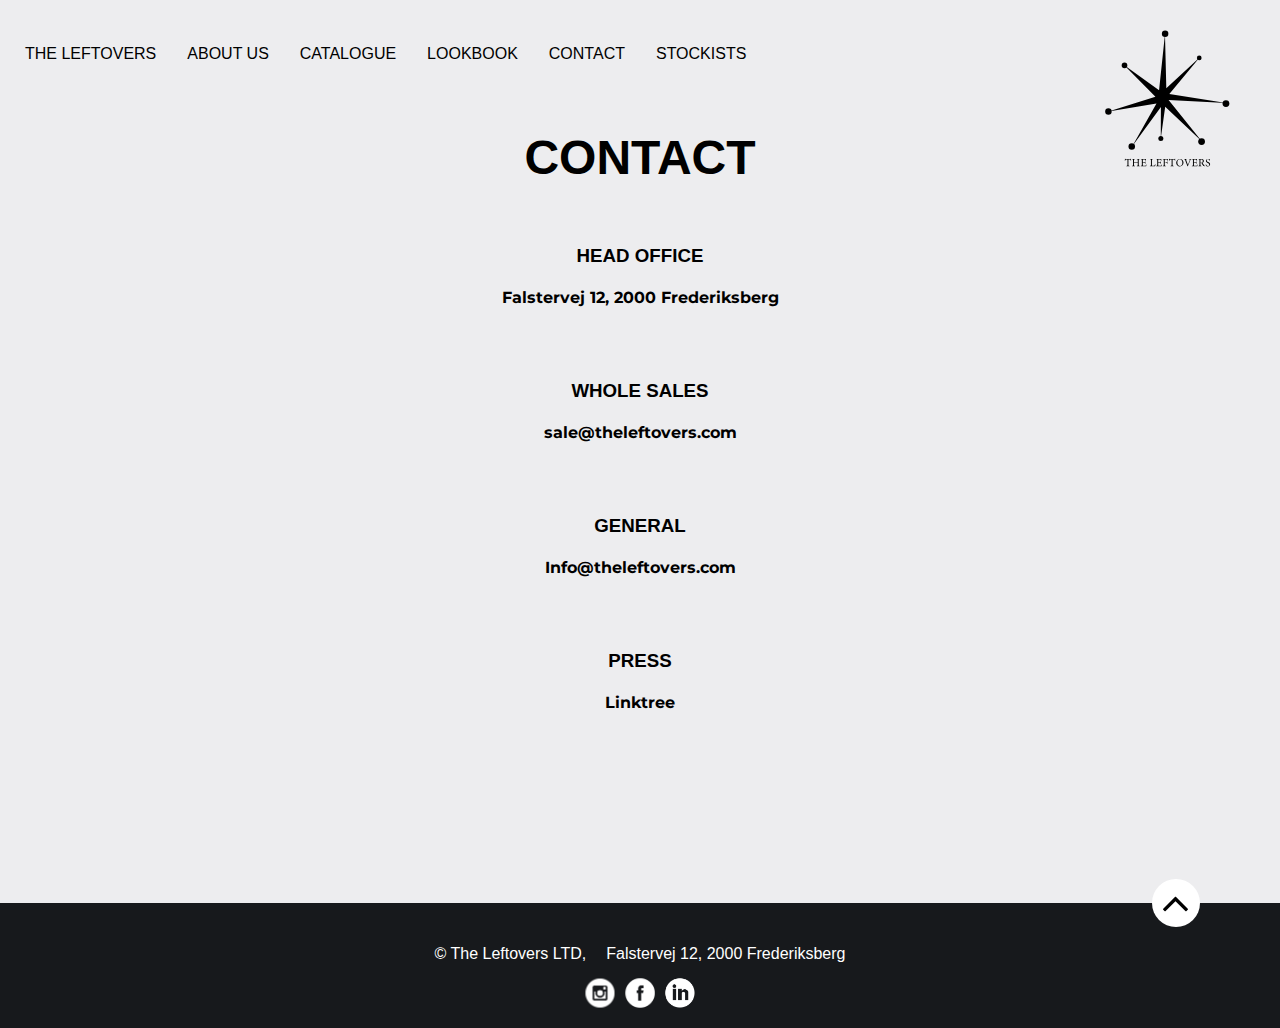
<file: contact.html>
<!DOCTYPE html>
<html lang="da">

<head>
    <meta charset="utf-8">
    <meta name="viewport" content="width=device-width, initial-scale=1.0">
    <title>CONTACT</title>
    <link rel="stylesheet" href="style.css">
    <link href="https://fonts.googleapis.com/css?family=Mansalva&display=swap" rel="stylesheet">
    <link href="https://fonts.googleapis.com/css?family=Courgette&display=swap" rel="stylesheet">
    <link href="https://fonts.googleapis.com/css?family=Montserrat&display=swap" rel="stylesheet">


    <!--FAVICON-->
    <link rel="apple-touch-icon" sizes="180x180" href="favicon/apple-touch-icon.png">
    <link rel="icon" type="image/png" sizes="32x32" href="favicon/favicon-32x32.png">
    <link rel="icon" type="image/png" sizes="16x16" href="favicon/favicon-16x16.png">
    <link rel="manifest" href="favicon/site.webmanifest">
    <link rel="shortcut icon" href="favicon/favicon.ico">
    <meta name="msapplication-TileColor" content="#da532c">
    <meta name="msapplication-config" content="favicon/browserconfig.xml">
    <meta name="theme-color" content="#ffffff">
    <!--FAVICON slut-->

</head>

<style>
    body {
        background-color: #EDEDEF;
    }

    .link {
        cursor: pointer;
        text-decoration: none;
        color: black;
    }

    .marg {
        margin-top: -1.6rem;
    }

    h4 {
        font-family: 'Montserrat', sans-serif;
    }

    h4:hover {
        text-decoration: underline;
    }






    #cont .logo {
        width: 18vw;
        height: 18vh;
        position: fixed;
        right: 79vw;
        top: 1.5vw;
        cursor: pointer;
        z-index: 1;
    }

    #cont {
        position: relative;
        top: 80px;
    }



    .overskriftcontact h2 {
        display: flex;
        font-size: 3rem;

        justify-content: center;
    }

    .gridcontact {
        display: grid;

        grid-template-columns: 1fr;
        text-align: center;






    }



    .gridcontact h3 {
        margin-top: 4vw;
        margin-bottom: 1vw;

    }


    @media screen and (min-width:650px) {
        .gridcontact {
            display: grid;
            grid-template-columns: 1fr;
            grid-template-rows: 15vh 15vh 15vh 15vh;
        }

        #cont {
            position: relative;
            top: 90px;
        }

        .tom {
            height: 4vh;
        }

        h2.tlo {
            margin-bottom: 1vh;
        }




    }

    @media screen and (min-width:1000px) {
        #cont .logo {
            width: 18vw;
            height: 18vh;
            position: fixed;
            right: 0.1vw;
            top: 1.5vw;
            cursor: pointer;
            z-index: 1;
        }







        #cont {
            position: relative;
            top: 90px;
        }

        .tom {
            height: 12vh;
        }

        h4 {
            font-family: 'Montserrat', sans-serif;
        }

        h4:hover {
            text-decoration: underline;
        }

    }

</style>

<body>
    <header id="top">
        <div class="marg">
            <div class="topnav">
                <nav>
                    <a href="index.html">THE LEFTOVERS</a>
                    <a href="about.html">ABOUT US</a>
                    <a href="catalogue.html">CATALOGUE</a>
                    <a href="lookbook.html">LOOKBOOK</a>
                    <a href="contact.html">CONTACT</a>
                    <a href="stockists.html">STOCKISTS</a>
                </nav>
            </div>
        </div>
        <!--burger menu-->
        <div class="burgermenu">
            <nav>
                <div id="menuknap">☰</div>
                <ul id="menu" class="hidden">
                    <li><a href="index.html">THE LEFTOVERS</a></li>
                    <li><a href="about.html">ABOUT US</a></li>
                    <li> <a href="catalogue.html">CATALOGUE</a></li>
                    <li> <a href="lookbook.html">LOOKBOOK</a></li>
                    <li> <a href="contact.html">CONTACT</a></li>
                    <li> <a href="stockists.html">STOCKISTS</a></li>
                </ul>
            </nav>
        </div>
    </header>

    <section id="cont">

        <img class="logo" src="logo/1x/re-drawn.svg" onclick="window.location.href='index.html'" alt="leftover logo">

        <div class="overskriftcontact">

            <h2 class="tlo">CONTACT</h2>



        </div>

        <div class="gridcontact">

            <div class="ho">
                <h3>HEAD OFFICE</h3>
                <a class="link" href="https://www.google.com/maps/place/Falstersvej+12,+2000+Frederiksberg/@55.6860624,12.5244261,17z/data=!3m1!4b1!4m5!3m4!1s0x465253b8257a37f9:0xdf401a8dfb57080c!8m2!3d55.6860624!4d12.5266148">
                    <h4>Falstervej 12, 2000 Frederiksberg</h4>
                </a>
            </div>

            <div class="ws">
                <h3>WHOLE SALES</h3>
                <a class="link" href="mailto:sale@theleftovers.com">
                    <h4>sale@theleftovers.com</h4>
                </a>
            </div>

            <div class="lo">
                <h3>GENERAL</h3>
                <a class="link" href="mailto:Info@theleftovers.com">
                    <h4>Info@theleftovers.com</h4>
                </a>
            </div>

            <div class="press">
                <h3>PRESS</h3>
                <a class="link" href="https://linktr.ee/">
                    <h4>Linktree</h4>
                </a>
            </div>
        </div>
        <div class="tom"></div>
    </section>


    <footer>

    </footer>
    <script src="script.js"></script>



</body>

</html>
</file>
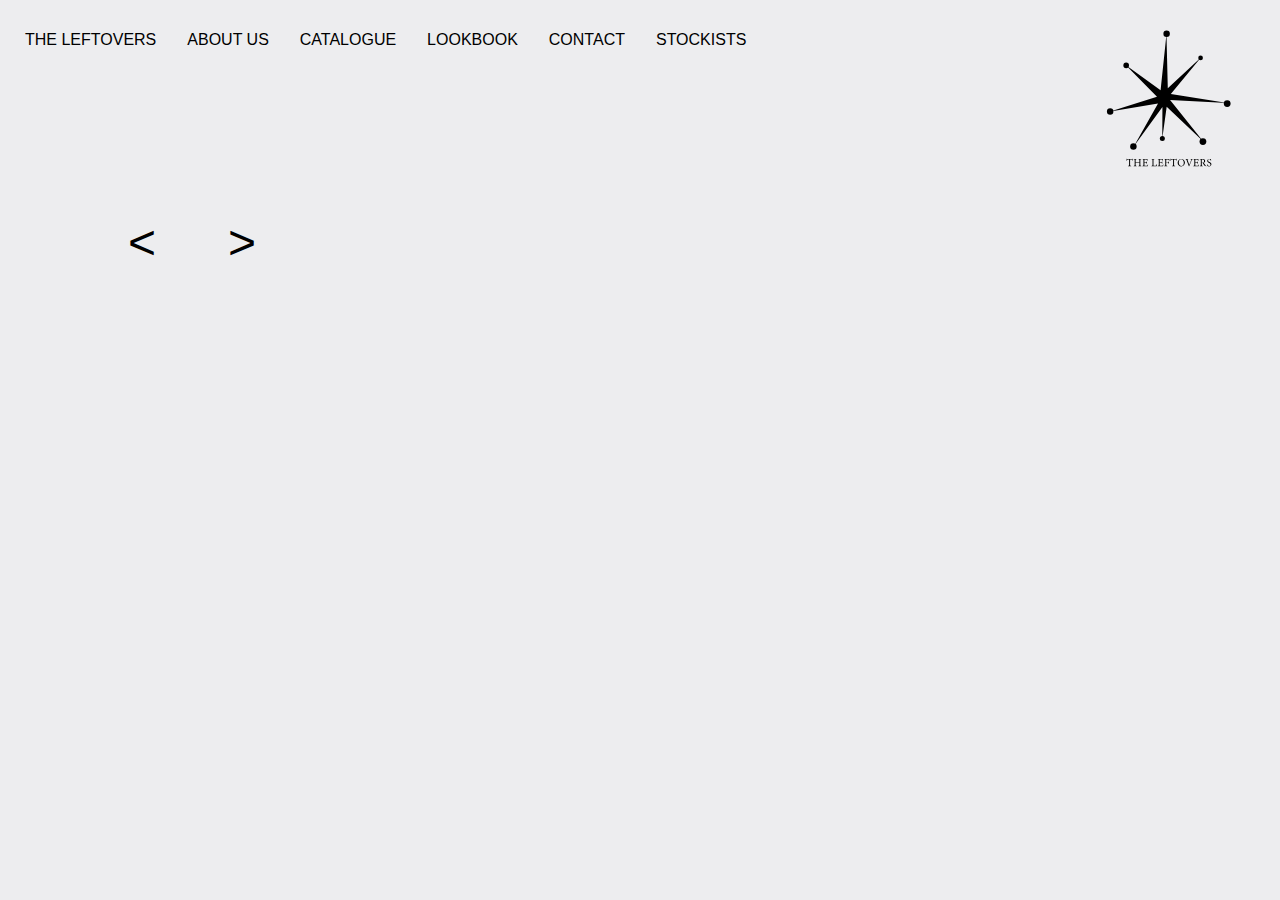
<file: lookbook.html>
<!DOCTYPE html>
<html lang="da">
<!-- Denne side er en single view page hard wired til at vise cykel post fra læerer Klaus wp side id nr 221  -->

<head>
    <meta charset="utf-8">
    <meta name="viewport" content="width=device-width, initial-scale=1.0">
    <title>LOOKBOOK</title>
    <link rel="stylesheet" href="style.css">
    <!--FAVICON-->
    <link rel="apple-touch-icon" sizes="180x180" href="favicon/apple-touch-icon.png">
    <link rel="icon" type="image/png" sizes="32x32" href="favicon/favicon-32x32.png">
    <link rel="icon" type="image/png" sizes="16x16" href="favicon/favicon-16x16.png">
    <link rel="manifest" href="favicon/site.webmanifest">
    <link rel="shortcut icon" href="favicon/favicon.ico">
    <meta name="msapplication-TileColor" content="#da532c">
    <meta name="msapplication-config" content="favicon/browserconfig.xml">
    <meta name="theme-color" content="#ffffff">
    <!--FAVICON slut-->

</head>
<style>
    #look {
        font-family: sans-serif;

        background-color: #EDEDEF;



    }

    html {
        background-color: #EDEDEF;
    }

    h1 {
        font-size: 3rem;
    }

    .empty {
        height: 8vw;
        width: 100vw;
    }

    #look .logo {
        width: 18vw;
        height: 18vh;
        position: fixed;
        right: 79vw;
        top: 1.5vw;
        cursor: pointer;
        z-index: 1;
    }


    main {
        /*            width: 50vw;*/
        display: flex;
        justify-content: center;
        width: 100%;
        margin-bottom: 10vw;
    }

    /* Her starter karrusel   styles   */
    .carousel {
        /*  Denne hoved container indeholder 3 elementer .bwd   .pics_container og .fwd for at få dem vandret får de en gang flex         */
        display: flex;
        /*  Karrusellen skal fylde helt ud i det element ve putter den ind i fx et grid*/
        width: 80%;
        margin: 0px;
        background-color: #EDEDEF;

    }

    .pics_container {
        /* Dette element er "hullet vi kigger igennem ind på strimlen af billeder"*/
        overflow: hidden;

    }


    .over_skrift {
        display: flex;
        justify-content: center;
    }

    .pics {
        /* Hvis ikke sætter left til 0, kører  den første animation ikke, da det er left vores transition animerer  */
        left: 0;
        /*Vi kan ikke animere positioner uden at gøre elementet positaion relative*/
        position: relative;
        /* Vi vil gerene have rækken af billeder centreret i "hullet vi kigger igennem, man kunne også flex-start fx" */
        display: flex;
        align-items: center;
        /*Det et denne transition der gør at karrusellen ikke bare hopper fra det ene billede til det næste*/
        transition: all 1s;

        /*Dette element skal have antallet af billeder gange 100% som width, men da antallet af billeder jo varierer er dette flyttet ned i javaScriptet             */
    }

    .img_container {
        /* Hvert img ligger i en img_container - det virker ikke uden  */
        width: 100%;


    }

    img {
        /* En klassiker*/
        width: 100%;

    }

    .fwd,
    .bwd {
        font-size: 48px;
        width: 48px;
        /* Flex for at centrere frem og tilbage pilene i højden */
        display: flex;
        align-items: center;
        /* Vi kan  jo klikke på dem så pointer!     */
        cursor: pointer;
        color: #000000;

    }

    .fwd {
        /* fwd knappen skal lægge sig mod højre, hvis man gør font størrelsen meget lille på den, vil det blive et problem uden flex-end          */
        justify-content: flex-end;
        margin-left: 1rem;
    }

    .bwd {
        margin-right: 1rem;
    }

    .radio_btn_container {
        /*Containeren til kanpperne i bunden, de skal sidde i midten*/
        display: table-row;



    }

    .radioBTN {
        /* Vi kan  jo klikke på dem så pointer!     */
        cursor: pointer;

    }


    input[type='radio']:after {

        width: 13px;
        height: 13px;
        border-radius: 15px;
        top: -2px;
        left: -1px;
        position: relative;
        background-color: #d1d3d1;
        content: '';
        display: inline-block;
        visibility: visible;
        border: 2px solid white;
    }

    input[type='radio']:checked:after {
        width: 13px;
        height: 13px;
        border-radius: 15px;
        top: -2px;
        left: -1px;
        position: relative;
        background-color: #f9b016;
        content: '';
        display: inline-block;
        visibility: visible;
        border: 2px solid white;
    }


    @media screen and (min-width:650px) {

        .img_container {
            /* Hvert img ligger i en img_container - det virker ikke uden  */
            width: 100vw;


        }


        .carousel {
            width: 50vw;
        }



    }



    @media screen and (min-width:1000px) {

        #look .logo {
            width: 18vw;
            height: 18vh;
            position: fixed;
            right: 0.1px;
            top: 1.5vw;
            cursor: pointer;
            z-index: 1;
        }


        main {
            /*            width: 50vw;*/
            display: flex;
            justify-content: center;
            width: 100%;
        }

        .img_container {
            /* Hvert img ligger i en img_container - det virker ikke uden  */
            width: 1.8%;

        }

        img {
            /* En klassiker*/
            width: 95%;

        }

        .carousel {
            /*  Denne hoved container indeholder 3 elementer .bwd   .pics_container og .fwd for at få dem vandret får de en gang flex         */
            display: flex;
            /*  Karrusellen skal fylde helt ud i det element ve putter den ind i fx et grid*/
            width: 80%;
            margin: 0px;

        }

        .radio_btn_container {
            display: flex;
            justify-content: center;
        }

        .btn7,
        .btn8,
        .btn9,
        .btn10,
        .btn11,
        .btn12,
        .btn13,
        .btn14,
        .btn15,
        .btn16,
        .btn17,
        .btn18 {
            display: none;
        }
    }
</style>

<body>



    <header id="top">
        <div class="topnav">
            <nav>
                <a href="index.html">THE LEFTOVERS</a>
                <a href="about.html">ABOUT US</a>
                <a href="catalogue.html">CATALOGUE</a>
                <a href="lookbook.html">LOOKBOOK</a>
                <a href="contact.html">CONTACT</a>
                <a href="stockists.html">STOCKISTS</a>
            </nav>
        </div>
        <!--burger menu-->
        <div class="burgermenu">
            <nav>
                <div id="menuknap">☰</div>
                <ul id="menu" class="hidden">
                    <li><a href="index.html">THE LEFTOVERS</a></li>
                    <li><a href="about.html">ABOUT US</a></li>
                    <li> <a href="catalogue.html">CATALOGUE</a></li>
                    <li> <a href="lookbook.html">LOOKBOOK</a></li>
                    <li> <a href="contact.html">CONTACT</a></li>
                    <li> <a href="stockists.html">STOCKISTS</a></li>
                </ul>
            </nav>
        </div>
    </header>

    <section id="look">
        <img class="logo" src="logo/1x/re-drawn.svg" onclick="window.location.href='index.html'" alt="leftover logo">

        <div class="empty">

        </div>
        <!-- Templaten vi kloner ind i pics elementet  -->
        <template>
            <article class="img_container">
                <img src="" alt="">
            </article>
        </template>

        <h1 class="over_skrift"></h1>
    </section>
    <main>
        <!--Her starter karrusellens HTML    -->
        <section class="carousel">

            <div class="bwd">
                <p>&lt;</p>
            </div>
            <!--pics contaioneren med overflw: hidden så vi kun ser et billede ad gangen            -->
            <div class="pics_container">
                <div class="pics">
                    <!-- her bliver vores klonede template med billederne i sat ind-->
                </div>
                <label class="radio_btn_container"></label>
            </div>
            <div class="fwd">
                <p>&gt;</p>
            </div>

        </section>
    </main>


    <footer>

    </footer>


    <script>
        "use strict"

        let theJSON;
        //let urlParams = new URLSearchParams(window.location.search);
        // hard wired til post id 221
        const theId = 88;

        // Karrusellens tæller
        let caroCurrentNum = 0;
        // Antal sekunder hvert biillede i karrusellen er på
        let caroSpeed = 3000;
        // Antallet af billeder der kommer til at være i karrusellen, kender vi ikke før vi har loaded vores JSON
        let numberOfPicsInCarousel;
        // varibalen der indeholder vores interval til automatisk karruseldrift
        let automaticInterval;

        const url = "https://theodior.dk/kea/The_Leftovers/wordpress/wp-json/wp/v2/lookbooks/" + theId;
        document.addEventListener("DOMContentLoaded", start);

        function start() {

            hentJSON();
            sidenVises();



            // event listnere til karrusellens knapper
            document.querySelector(".fwd").addEventListener("click", fwd);
            document.querySelector(".bwd").addEventListener("click", bwd);
            // disse to event listenere handler om at stopppe karrusellen når man har cursoren inde over den
            document.querySelector(".carousel").addEventListener("mouseover", interruption);
            document.querySelector(".carousel").addEventListener("mouseout", automatic);


        }


        async function hentJSON() {
            const response = await fetch(url);
            theJSON = await response.json();
            console.log("theJSON", theJSON);
            vis();
        }

        function vis() {

            document.querySelector(".over_skrift").textContent = theJSON.title.rendered;
            buildCarousel();
        }

        function buildCarousel() {
            // Antallet af billeder i karrusellen svarer jo til længden af arrayet med billederne
            numberOfPicsInCarousel = theJSON.billeder.length;
            // Vin sætter bredden af pics så den passeer med antallet af billederr
            document.querySelector(".pics").style.width = `${numberOfPicsInCarousel*100}%`
            // Vi looper over billed array'et
            theJSON.billeder.forEach((billede, index) => {

                const theClone = document.querySelector("template").cloneNode(true).content;
                theClone.querySelector("img").src = billede.guid

                // Vi lægger billederne ind i elementet pics
                document.querySelector(".pics").appendChild(theClone);

                // Vi fabrikerer en radiobutton pr billede der skal være i bunden
                let radioBTN = document.createElement("input");
                radioBTN.type = "radio"
                radioBTN.classList.add("btn" + index);
                radioBTN.classList.add("radioBTN");
                radioBTN.dataset.num = index;
                radioBTN.addEventListener("click", radioBTNClick);
                // Vi appender radiobutton til radio_btn_container
                document.querySelector(".radio_btn_container").appendChild(radioBTN);


            })
            // Den første radio button skal være valgt når vi starter
            document.querySelector(".btn0").checked = true;
            // BWD knappen skal være deaktiveret når vi starter
            document.querySelector(".bwd").style.opacity = 0.5;
            document.querySelector(".bwd").style.cursor = "default";
            // Start den automatiske karrusel
            //automatic();

        }
        // Naviger fremad
        function fwd() {
            // Hvis karrusellens tæller er mindre end antallet af billeder minus 1 skal der ...
            if (caroCurrentNum < numberOfPicsInCarousel - 1) {
                // lægges en til tælleren
                caroCurrentNum++;
                // og vi kalder navigate funktionen der håndterer knappernes tilstand og flytter pics elememntet med alle billederne
                navigate();
            }
        };

        function bwd() {
            // Hvis karrusellens tæller er mindre end nul skal der ...
            if (caroCurrentNum > 0) {
                // trækkes en fra tælleren
                caroCurrentNum--;
                // og vi kalder navigate funktionen der håndterer knappernes tilstand og flytter pics elememntet med alle billederne
                navigate();
            }
        };

        function radioBTNClick() {
            // hvis der klikkes på en af radio buttons i bunden skal tælleren opdateres så vi navigerer til det rette nummer foto
            caroCurrentNum = this.dataset.num;
            // og vi kalder navigate funktionen der håndterer knappernes tilstand og flytter pics elememntet med alle billederne
            navigate();
        }

        function navigate() {
            // Vi flytter pics elementet med alle billederne i tælleren gange 100%
            document.querySelector(".pics").style.left = `${-caroCurrentNum * 100}%`;

            // Alle radiobuttons sættes til uklikket ....
            document.querySelectorAll(".radioBTN").forEach(each => {
                each.checked = false;
            });

            // og den radiobutton "der er den" sættes til klikket
            document.querySelector(".btn" + caroCurrentNum).checked = true;


            if (caroCurrentNum < numberOfPicsInCarousel - 1) {
                // Hvis ikke vi er nået til sidste billede i kaarusellen skal fwd knappen være aktiv ...
                document.querySelector(".fwd").style.opacity = 1;
                document.querySelector(".fwd").style.cursor = "pointer";

            } else {
                // ellers skal den være inaktiv
                document.querySelector(".fwd").style.opacity = 0.2;
                document.querySelector(".fwd").style.cursor = "default";
            }


            if (caroCurrentNum > 0) {
                // Hvis ikke vi er ved det første billede i kaarusellen skal bwd knappen være aktiv ...
                document.querySelector(".bwd").style.opacity = 1;
                document.querySelector(".bwd").style.cursor = "pointer";

            } else {
                // ellers skal den være inaktiv
                document.querySelector(".bwd").style.opacity = 0.2;
                document.querySelector(".bwd").style.cursor = "default";
            }

        }
        // karrusellen  kører af sig selv når vi starter eller mouser out på karrusellen
        function automatic() {
            automaticInterval = setInterval(function() {
                // Hvis vi er nået til det det sidste billede i karrusellen sætter vi tælleren til minus 1 og kalder fwd funktionen der jo tæller en op, derfor minus 1
                if (caroCurrentNum >= numberOfPicsInCarousel - 1) {
                    caroCurrentNum = -1;
                }
                fwd();
                // hstighed i millisekunder
            }, caroSpeed);
        }

        function interruption() {
            // Hvis der er mouse over på karrusellen fjernes intervallet og karrusellen standser
            clearInterval(automaticInterval);

        }


        /*burger menu*/

        function sidenVises() {
            console.log("sidenVises");
            document.querySelector("#menuknap").addEventListener("click", toggleMenu);
        }

        function toggleMenu() {
            console.log("toggleMenu");
            document.querySelector("#menu").classList.toggle("hidden");

            let erSkjult = document.querySelector("#menu").classList.contains("hidden");
            if (erSkjult == true) {
                document.querySelector("#menuknap").textContent = "☰";
            } else {
                document.querySelector("#menuknap").textContent = "X";
            }
        }
    </script>

</body></html>
</file>
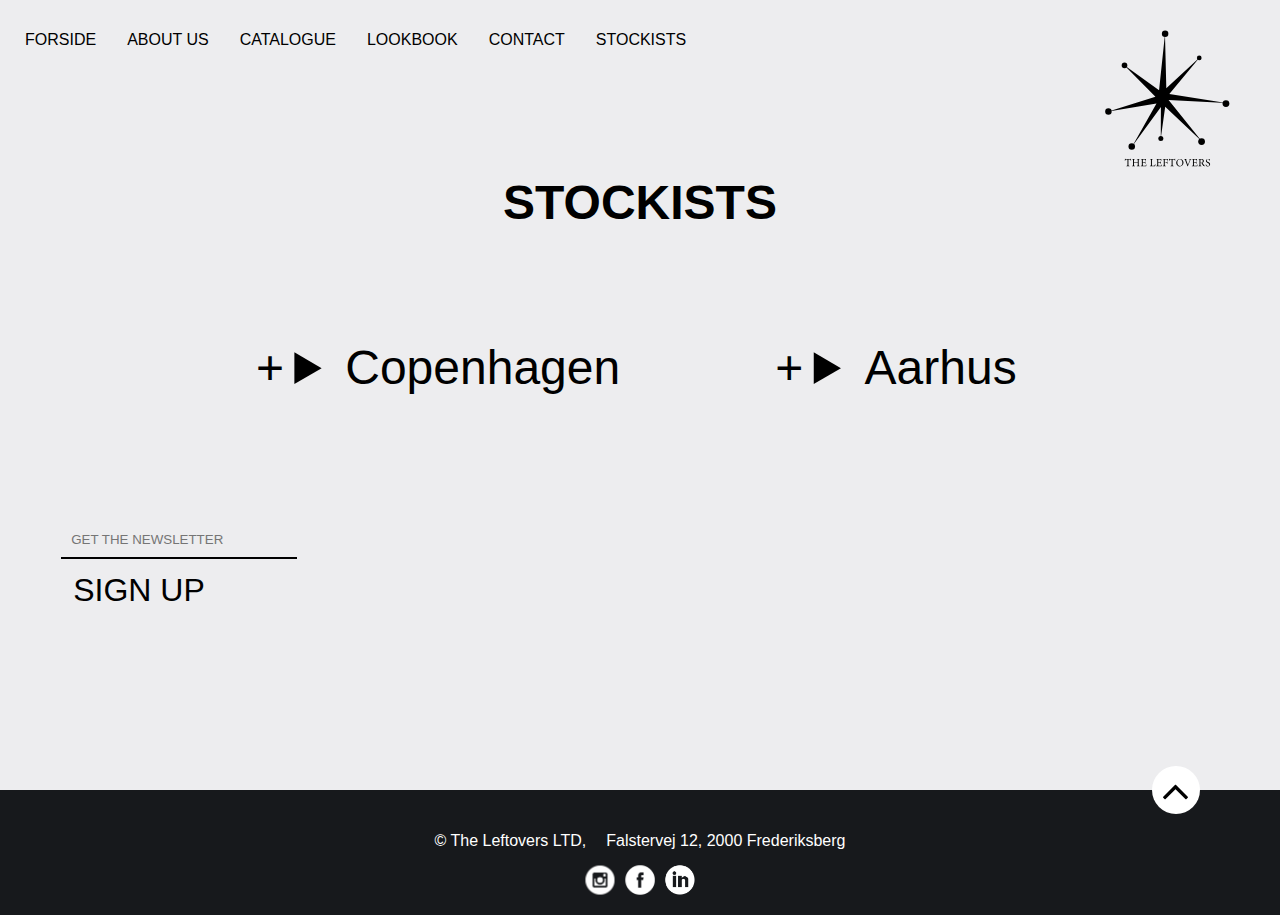
<file: stockists.html>
<!DOCTYPE html>
<html lang="da">

<head>
    <meta charset="utf-8">
    <meta name="viewport" content="width=device-width, initial-scale=1.0">
    <title>STOCKISTS</title>
    <link rel="stylesheet" href="style.css">
    <link href="https://fonts.googleapis.com/css?family=Mansalva&display=swap" rel="stylesheet">
    <link href="https://fonts.googleapis.com/css?family=Courgette&display=swap" rel="stylesheet">
    <link href="https://fonts.googleapis.com/css?family=Montserrat&display=swap" rel="stylesheet">


    <!--FAVICON-->
    <link rel="apple-touch-icon" sizes="180x180" href="favicon/apple-touch-icon.png">
    <link rel="icon" type="image/png" sizes="32x32" href="favicon/favicon-32x32.png">
    <link rel="icon" type="image/png" sizes="16x16" href="favicon/favicon-16x16.png">
    <link rel="manifest" href="favicon/site.webmanifest">
    <link rel="shortcut icon" href="favicon/favicon.ico">
    <meta name="msapplication-TileColor" content="#da532c">
    <meta name="msapplication-config" content="favicon/browserconfig.xml">
    <meta name="theme-color" content="#ffffff">
    <!--FAVICON slut-->

</head>

<style>
    body {
        background-color: #EDEDEF;
    }

    header {
        grid-area: header;
    }

    footer {
        grid-area: footer;
    }

    .stockist {
        grid-area: indhold;
    }

    #stockist_container {
        display: grid;
        grid-template-areas:
            "header"
            "indhold"
            "footer";
    }

    .stock_3 {
        font-family: 'Montserrat', sans-serif;
    }

    .stock_3:hover {
        text-decoration: underline;

    }

    #stockist_container .stockist {
        display: grid;
        width: 100%;
        /*max-width: 90vw;*/
        grid-template-areas:
            " sh2 "
            " cph "
            " s_p "
            " c_c "
            " ahus "
            " s_p2 "
            " c_a "
            " si "
            " footer ";

    }

    #stockist_container .stockist .stockist_h2 {
        grid-area: sh2;
        text-align: center;
        font-size: 3rem;
        padding-top: 15vh;
        padding-bottom: 5vh;

    }

    #stockist_container .stockist .cph {
        grid-area: cph;
        margin-left: 5vw;
        margin-top: 10vw;

    }

    /****CPH TEXT *****/

    #stockist_container .stockist .stockist_p {
        grid-area: s_p;
        font-size: 3rem;
        font-family: 'Roboto', sans-serif;

    }

    /****BUTIKER TEXT *****/

    #stockist_container .stockist .content_c {
        grid-area: c_c;
        margin-left: 13vw;



    }

    #stockist_container .stockist .ahus {
        grid-area: ahus;
        margin-left: 5vw;
        margin-top: 10vw;

    }

    /*** AARHUS TEXT ***/

    #stockist_container .stockist .stockist_p2 {
        grid-area: s_p2;
        font-size: 3rem;
        font-family: 'Roboto', sans-serif;



    }

    /**** STOY TEXT ***/


    #stockist_container .stockist .content_a {
        grid-area: c_a;
        margin-left: 13vw;

    }

    #stockist_container .stockist .sign {
        grid-area: si;
        margin-top: 15vh;

    }

    /**** SLUT ****/

    #stockist_container .logo {
        width: 18vw;
        height: 18vh;
        position: fixed;
        right: 79vw;
        top: 1.5vw;
        cursor: pointer;
        z-index: 1;
    }

    .whitesmoke {
        height: 13vw;
        background-color: #EDEDEF;
    }


    summary::-webkit-details-marker {
        display: none
    }

    summary:after {
        content: "+";
        color: #000000;
        float: left;
        font-size: 3rem;
        font-weight: lighter;
        text-align: left;
        width: 10vw;
    }

    details[open] summary:after {
        content: "-";
    }

    a {
        color: black;
        text-decoration: none;

    }


    /***** SIGN UP CSS ****/

    form {
        font-family: 'Roboto', sans-serif;
    }

    .container {
        padding: 10px;
        background-color: #EDEDEF;
    }

    input[type=text] {
        width: 100%;
        padding: 10px;
        margin: 8px 0;
        display: inline-block;
        border: none;
        border-bottom: 2px solid black;
        box-sizing: border-box;
        background-color: #EDEDEF;
    }

    input[type=submit] {

        width: 100%;
        padding: 12px;
        margin: 8px 0;
        display: inline-block;
        background-color: #EDEDEF;
        box-sizing: border-box;
        font-size: 2rem;
        color: black;
        border: none;
        text-align: left;
        margin-top: -5vh;
    }


    input[type=submit]:hover {
        opacity: 0.8;
        text-decoration: line-through;
    }




    /***********   DESKTOP *********/


    @media screen and (min-width:1000px) {




        body {
            background-color: #EDEDEF;
        }

        header {
            grid-area: header;
        }

        footer {
            grid-area: footer;
        }

        .stockist {
            grid-area: indhold;
        }

        #stockist_container {
            display: grid;
            grid-template-areas:
                "header"
                "indhold"
                "footer";
        }

        #stockist_container .stockist {
            display: grid;
            width: 100%;
            grid-template-areas:
                " sh2 sh2 "
                " cph ahus "
                " s_p s_p2 "
                " c_c c_a "
                " si si "
                " footer footer";

        }


        #stockist_container .stockist .stockist_h2 {
            grid-area: sh2;
            text-align: center;
            font-size: 3rem;
            padding-top: 15vh;
            padding-bottom: 5vh;

        }



        #stockist_container .stockist .cph {
            grid-area: cph;
            margin-top: 2vw;



        }



        #stockist_container .stockist .stockist_p {
            grid-area: s_p;
            font-size: 3rem;
            width: 30vw;
            margin-left: 15vw;

        }

        /****BUTIKER TEXT *****/

        #stockist_container .stockist .content_c {
            grid-area: c_c;
            margin-left: 20vw;

        }

        #stockist_container .stockist .ahus {
            grid-area: ahus;
            margin-left: 0vw;
            margin-top: 2vw;

        }

        /***ÅRHUS H2****/

        #stockist_container .stockist .stockist_p2 {
            grid-area: s_p2;
            font-size: 3rem;
            margin-right: 10vw;

        }

        /****STOY TEXT****/

        #stockist_container .stockist .content_a {
            grid-area: c_a;
            margin-left: 4vw;
        }


        #stockist_container .stockist .sign {
            grid-area: si;
            margin-top: 5vh;
            margin-left: 4vw;


        }

        #stockist_container .logo {
            width: 18vw;
            height: 18vh;
            position: fixed;
            right: 0.1vw;
            top: 1.5vw;
            cursor: pointer;
            z-index: 1;
        }

        .whitesmoke {
            height: 5vw;
            background-color: #EDEDEF;
        }

        summary {
            cursor: pointer;
        }

        summary::-webkit-details-marker {
            display: none
        }

        summary:after {
            content: "+";
            color: #000000;
            float: left;
            font-size: 3rem;
            font-weight: lighter;
            text-align: left;
            width: 3vw;
        }

        details[open] summary:after {
            content: "-";
        }

        /***** SIGN UP CSS ****/

        form {
            font-family: 'Roboto', sans-serif;
        }

        .container {
            padding: 10px;
            background-color: #EDEDEF;
            width: 20vw;
        }

        input[type=text] {
            width: 100%;


            display: inline-block;
            border: none;
            border-bottom: 2px solid black;
            box-sizing: border-box;
            background-color: #EDEDEF;
        }

        input[type=submit] {

            width: 100%;
            padding: 12px;

            display: inline-block;
            background-color: #EDEDEF;
            box-sizing: border-box;
            font-size: 2rem;
            color: black;
            border: none;
            margin-top: -5vh;

        }

        input[type=submit]:hover {
            opacity: 0.8;
            text-decoration: underline;

        }

        .sign {
            display: grid;
        }

    }

</style>

<body>

    <section id="stockist_container">
        <header>
            <img class="logo" src="logo/1x/re-drawn.svg" onclick="window.location.href='index.html'" alt="leftover logo">

            <div class="topnav">
                <nav>
                    <a href="index.html">FORSIDE</a>
                    <a href="about.html">ABOUT US</a>
                    <a href="catalogue.html">CATALOGUE</a>
                    <a href="lookbook.html">LOOKBOOK</a>
                    <a href="contact.html">CONTACT</a>
                    <a href="stockists.html">STOCKISTS</a>
                </nav>
            </div>
            <!--burger menu-->
            <div class="burgermenu">
                <nav>
                    <div id="menuknap">☰</div>
                    <ul id="menu" class="hidden">
                        <li><a href="index.html">FORSIDE</a></li>
                        <li><a href="about.html">ABOUT US</a></li>
                        <li> <a href="catalogue.html">CATALOGUE</a></li>
                        <li> <a href="lookbook.html">LOOKBOOK</a></li>
                        <li> <a href="contact.html">CONTACT</a></li>
                        <li> <a href="stockists.html">STOCKISTS</a></li>
                    </ul>
                </nav>
            </div>
        </header>
        <section class="stockist">
            <h2 class="stockist_h2">STOCKISTS</h2>
            <details class=cph>

                <summary class="stockist_p">
                    Copenhagen
                </summary>

                <div class="content_c">
                    <a href="https://www.woodwood.com/">
                        <p class="stock_3">WoodWood / Grønnegade 1</p>
                    </a>
                    <a href="https://www.chho.dk/">
                        <p class="stock_3">CHHO / Møllegade 18 </p>
                    </a>
                </div>
            </details>

            <details class="ahus">
                <summary class="stockist_p2">
                    Aarhus
                </summary>
                <div class="content_a">
                    <a href="https://stoy.com/">
                        <p class="stock_3">STOY / Store torv 4 </p>
                    </a>
                </div>
            </details>

            <form class="sign">


                <div class="container">
                    <input type="text" placeholder="GET THE NEWSLETTER" name="mail" required>

                </div>

                <div class="container">
                    <input type="submit" value="SIGN UP">
                </div>
            </form>


            <div class="whitesmoke"></div>
        </section>

        <footer></footer>


        <script src="script.js"></script>
    </section>
</body>

</html>
</file>
<file: style.css>
html {
    margin: 0 auto;
}


body {
    margin: 0 auto;
    padding: 0;
    margin: 0;
    border: 0;
}

::selection {
    background: #8857b9;
}

* {
    box-sizing: border-box;
}

h2 {
    font-family: 'Roboto', sans-serif;
}

h3 {
    font-family: 'Roboto', sans-serif;
}

h4 {
    font-family: 'Roboto', sans-serif;
}

p {
    font-family: 'Poppins', sans-serif;
}

@media screen and (min-width:1000px) {

    header {
        position: absolute;
        left: 0;
        z-index: 1;
    }
}

/** NAV & BURGERMENU **/


.logo {
    width: 65px;
    height: 65px;
    position: fixed;
    right: 93vw;
    top: 1.5vw;
    cursor: pointer;
    z-index: 1;
}

nav a {
    color: black;
}

nav a:hover {
    color: #ffb100;
    text-shadow: 0 0 0.6px #ffb100;
}



.logo:hover {
    transform: scale(1.1);
    filter: brightness(1.1);
}


.hidden {
    display: none;
}

#menu .hidden {
    display: none;
    transform: scale(0);
    transform: translateX(-100%);
    opacity: 0;
}

#menuknap {
    font-size: 1.5em;
    cursor: pointer;
    color: #ff9300;
    position: absolute;
    top: 3vw;
    right: 4vw;
    z-index: 3;

}

#menu {
    padding-top: 50px;
    position: relative;
    list-style-type: none;
    background-color: #0d0c1d;
    width: 100vw;
    height: 20000px;
    z-index: 2;
    margin: 0px;
}


#menu a {
    font-size: 2rem;
    display: flex;
    flex-direction: column;
    padding: 20px;
    text-align: center;
    color: #fff;
    cursor: pointer;
    text-decoration: none;
    font-family: 'Roboto', sans-serif;
}


#menu a:hover {
    transform: scale(1.2);
}


.topnav a {
    cursor: pointer;
    text-decoration: none;
    padding-left: 25px;
    padding-right: 2px;
    font-size: 1rem;
    line-height: 80px;
    font-family: 'Roboto', sans-serif;
}

.topnav a:hover {
    color: black;
    text-shadow: 0 0 0.5px black;
    color: black;
    text-decoration: underline;
    /*    text-decoration: line-through;*/
}


.burgermenu {
    display: flex;
    align-items: flex-end;
    text-align: right;
    justify-content: flex-end;
}

.topnav {
    overflow: hidden;
    justify-content: flex-end;
    display: flex;
    margin-right: 50px;

}

/***********************************************************/




@media screen and (min-width:960px) {
    #menuknap {
        display: none;
    }
}


@media screen and (max-width:960px) {
    .topnav {
        display: none;
    }
}



@media screen and (min-width:960px) {


    #menu.hidden {
        transform: translateX(0);
        opacity: 1;
    }

    #menu li {
        display: inline-block;
    }

    .topnav {
        height: 80px;
    }


}

/*LOADING*/
/*                     Loading Hjul                     */

.bunny {
    animation-name: pulse_kf;
    animation-duration: 2s;
    animation-iteration-count: infinite;


}

@keyframes pulse_kf {
    0% {
        transform: scale(1, 1);
    }

    50% {
        transform: scale(1.2, 1.2);
    }

    100% {
        transform: scale(1, 1);
    }
}

#bunny_container {
    height: 100vh;
    width: 100vw;
    display: flex;
    justify-content: center;
    align-items: center;
}


.bunny_sprite {
    background-image: url(logo/1x/bunny.png);
    width: 199px;
    height: 260px;
    background-size: 100%;
    z-index: 2;
}

.easein {
    position: relative;
    animation-name: easein;
    animation-duration: 1s
}



@keyframes easein {
    from {
        bottom: -100px;
        opacity: 0
    }

    to {
        bottom: 0;
        opacity: 1
    }
}
</file>
